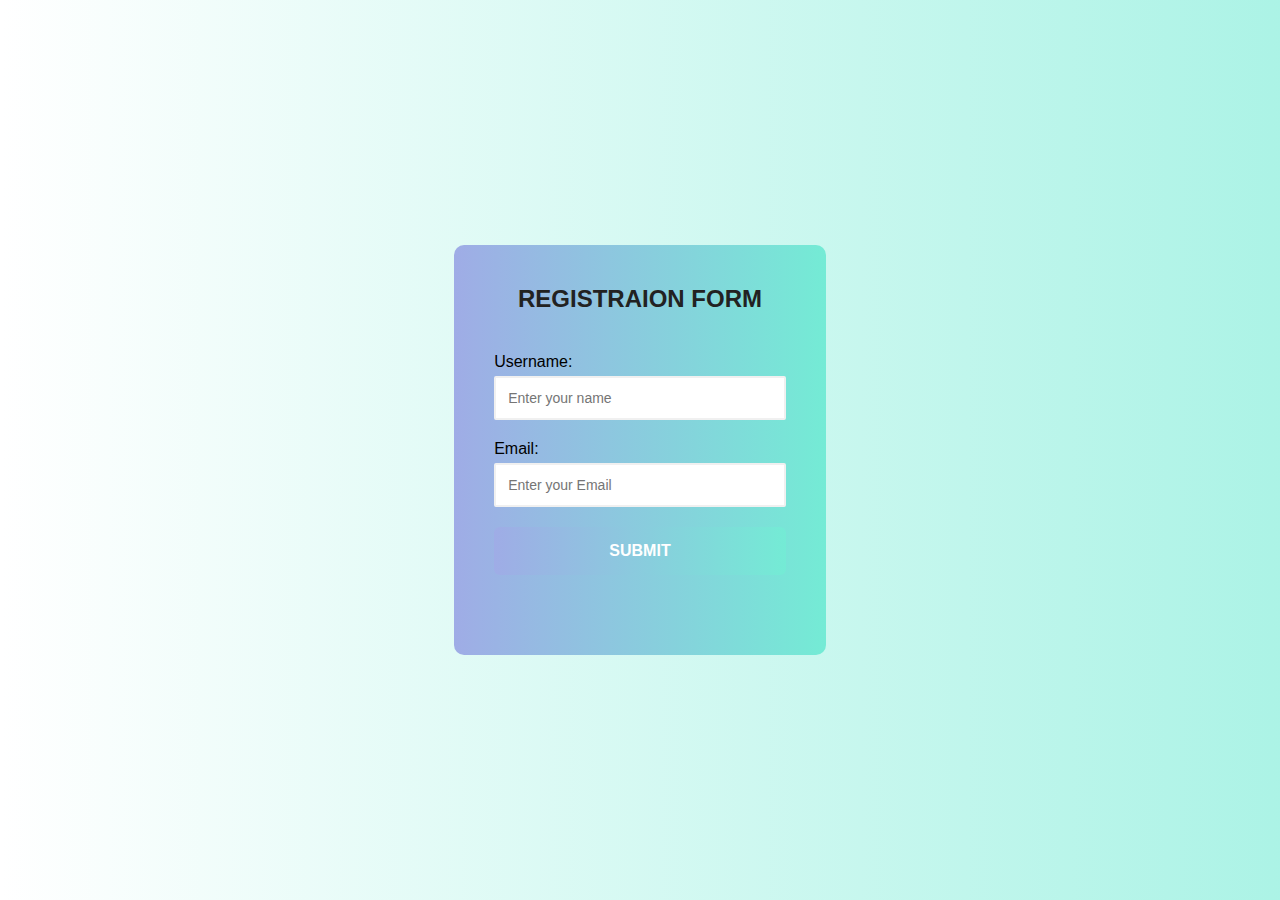
<file: jsvalidation/index.html>
<!DOCTYPE html>
<html lang="en">
<head>
    <meta charset="UTF-8">
    <meta http-equiv="X-UA-Compatible" content="IE=edge">
    <meta name="viewport" content="width=device-width, initial-scale=1.0">
    <link rel="stylesheet" href="https://cdnjs.cloudflare.com/ajax/libs/font-awesome/6.2.1/css/all.min.css" integrity="sha512-MV7K8+y+gLIBoVD59lQIYicR65iaqukzvf/nwasF0nqhPay5w/9lJmVM2hMDcnK1OnMGCdVK+iQrJ7lzPJQd1w==" crossorigin="anonymous" referrerpolicy="no-referrer" />  
    <title>Document</title>
    <link rel="stylesheet" href="style.css">
</head>
<body>
    <div class="container">
        <div class="header">
            <h2>Registraion Form</h2>
        <form action="" class="form" id="form" >
             <div class="form-control">
                <label for="">Username:</label>
                <input type="text" id="username" placeholder="Enter your name"autocomplete="off">
                <i class="fa-solid fa-circle-check"></i>
                <i class="fa-solid fa-circle-exclamation"></i>
                <small>Error msg</small>
             </div>

             <div class="form-control">
                <label for="">Email:</label>
                <input type="Email" id="email" placeholder="Enter your Email"autocomplete="off">
                <i class="fa-solid fa-circle-check"></i>
                <i class="fa-solid fa-circle-exclamation"></i>
                <small>Error msg</small>
             </div>

             <!-- <div class="form-control">
                <label for="">Phone Number:</label>
                <input type="number" id="phone" placeholder="Enter your number"autocomplete="off">
                <i class="fa-solid fa-circle-check"></i>
                <i class="fa-solid fa-circle-exclamation"></i>
                <small>Error msg</small>
             </div>

             <div class="form-control">
                <label for="">Password:</label>
                <input type="password" id="password" placeholder="Enter your Password" autocomplete="off">
                <i class="fa-solid fa-circle-check"></i>
                <i class="fa-solid fa-circle-exclamation"></i>
                <small>Error msg</small>
             </div>

             <div class="form-control">
                <label for="">Confirm Password:</label><br>
                <input type="password" id="cpassword" placeholder="Enter your Confirm password"autocomplete="off">
                <i class="fa-solid fa-circle-check"></i>
                <i class="fa-solid fa-circle-exclamation"></i>
                <small>Error msg</small>
             </div> -->

        <input type="Submit" value="Submit" class="btn">
        </form> 
    </div>



    <script>

        const form = document.getElementById('form')
        const username = document.getElementById('username')
        const email= document.getElementById('email')
       

        form.addEventListener("submit",(event )=> {
           event.preventDefault();
           validate();
        })

        const isEmail = (emailVal) => {
                var atsymbol = emailVal.indexOf('@')
                if(atsymbol<1) return false
                var dot = emailVal.indexOf('.')
                if(dot <= atsymbol+2) return false
                if(dot === emailVal.length-1) return false
                return true
        }

        const validate = ()=> {
            const usernameVal = username.value.trim()
            const emailVal = email.value.trim()
          

            if(usernameVal === ""){
                setErrormsg(username, "username can't be blank")
            }else if(usernameVal.length <= 2){
                setErrormsg(username,"username min 3 char")
            }else{
                setSuccess(username)
            }
            

            if(emailVal === ""){
                setErrormsg(email, "not valid")
            }else if(!isEmail(emailVal)){
                setErrormsg(emailVal,"not a valid email")
            }else{
                setSuccess(email)
            }


        }
       

       function setErrormsg(input, errormsg){

        const formcontrol = input.parentElement
        const small = formcontrol.querySelector("small")
        formcontrol.className = "form-control error"
        small.innerText = errormsg
       }

       function setSuccess(input, successmsg){

        const formcontrol = input.parentElement
        const small = formcontrol.querySelector("small")
        formcontrol.className = "form-control success"
        small.innerText = successmsg
       }
        
       


    </script>
</body>
</html>
</file>
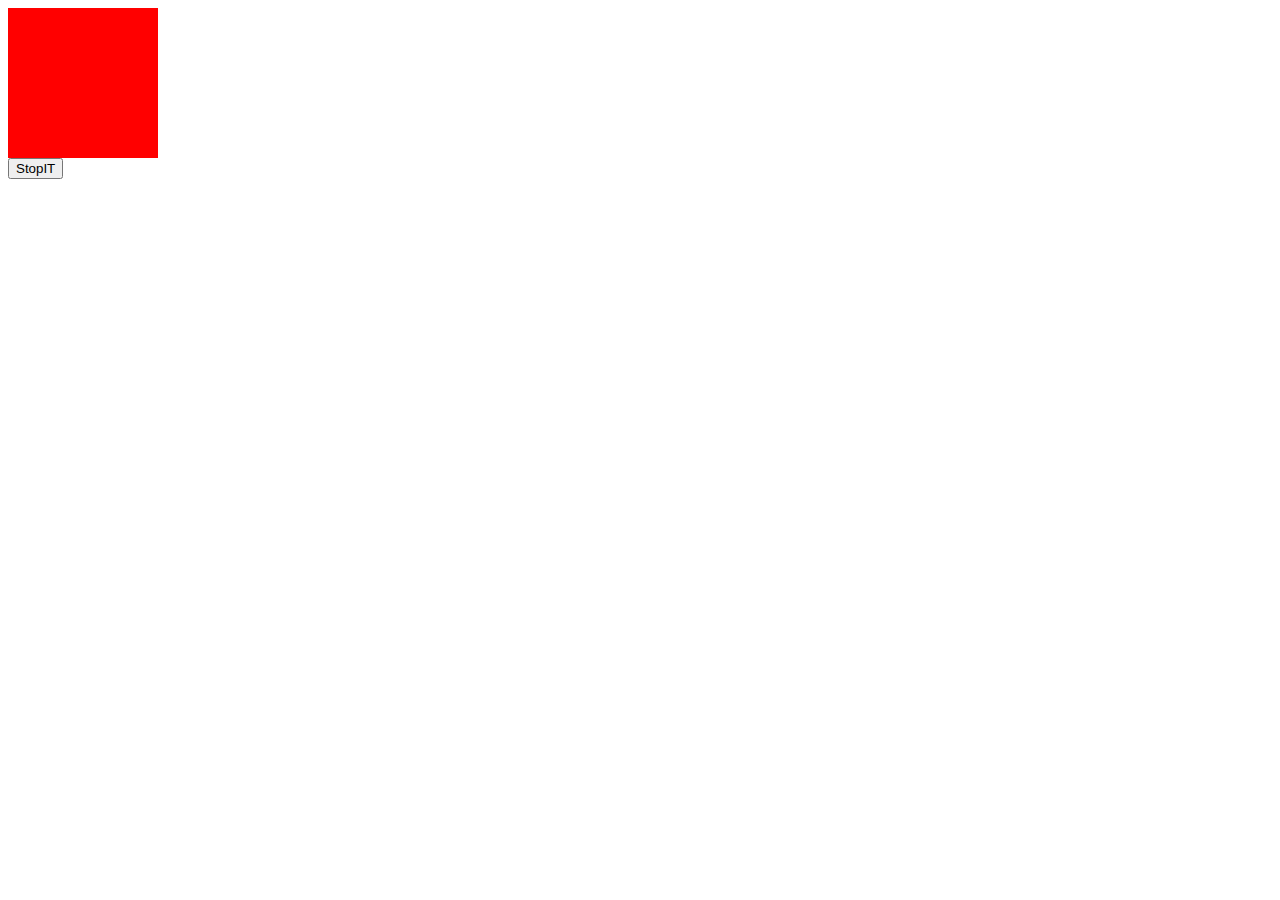
<file: demo4settimeout.html>
<!DOCTYPE html>
<html lang="en">
<head>
    <meta charset="UTF-8">
    <meta http-equiv="X-UA-Compatible" content="IE=edge">
    <meta name="viewport" content="width=device-width, initial-scale=1.0">
    <title>Animation</title>
</head>
<style>
    #test{
        width: 150px;
        height: 150px;
        background:red ;
    }
</style>
<body>
    <div id="test"></div>
    <button onclick="stopAnime()" >StopIT</button>
    <script>
        var a = 0
        var id = setTimeout(Anime,5000)
        function Anime(){
            a=a+1
            var target = document.getElementById("test")
            target.style.width = a+"10px"
        } 
        function stopAnime(){
            clearTimeout(id)
        }
        // We can do it with using anonymous function as well
    </script>
</body>
</html>
</file>
<file: jsvalidation/style.css>
*{
    margin: 0;
    padding: 0;
    box-sizing: border-box;
}

:root{
    --myfont: 'mulish', sans-serif;
    --my-btn-font:'montserrat', sans-serif;
    --lg-light-color:linear-gradient(to left, rgba(116,235,213, 0.6), rgba(159,172,230,0));
    --lg-color:linear-gradient(to left, #74ebd5,#9face6);

}

body{
    background-image: var( --lg-light-color), url(https://wallpaperaccess.com/full/1215269.jpg);
    background-repeat: no-repeat;
    background-size: 100%;
    font-family: var(--myfont);
    display: flex;
    align-items: center;
    justify-content: center;
    min-height: 100vh;
    width: 100vw;
}

.container{
    background-color: #fff;
    border-radius: 10px;
    -webki-border-radius:10px;
    box-shadow: 0 2.8px 2.2px rgba(0,0, 0, 0.034) , 0 6.7px 5.3px rgba(0, 0,0, 0.048),0.12;
    overflow: hidden;
    width: calc(100vw-65vw);
    max-width: 100%;
}

.header{
    background: var(--lg-color);
    padding: 40px 0;
}

.header h2{
    color: #222;
    font-family: var( --my-btn-font) ;
    font-size: 24px;
    text-transform: uppercase;
    text-align: center;
}
.form{
    padding: 40px;
}

.form-control{
    margin-bottom: 20px;
    position: relative;
}

.form-control label{
    display: inline-block;
    margin-bottom: 5px;
}

.form-control input{
    width: 100%;
    border: 2px solid #f0f0f0;
    border-radius: 2px;
    display: flexbox;
    font-family:var(--myfont) ;
    font-size: 14px;
    padding: 12px;
}

.form-control:focus{
    outline: 0;
    border-color: #777;

}

.form-control.success input{
    border-color: #2ecc71;
}

.form-control.error input{
    border-color: #e74c3c;
}

.form-control i {
    position: absolute;
    right: 12px;
    top: 38px;
    visibility: hidden;

}

.form-control small{
    visibility: hidden;
}

.form-control.success i.fa-circle-check{
    color: #2ecc71;
    visibility: visible;
}

.form-control.error i.fa-circle-exclamation{
    color: #e74c3c;
    visibility: visible;
}
.form-control small{
    color: #e74c3c;
    visibility: hidden;
    bottom: -14px;
    left: 0;
    position: absolute;
}
.form-control.error small{
    visibility: visible;
}


.form .btn{
    background:var(--lg-color);
    border-radius: 6px;
    border: none;
    outline: none;
    color: #fff;
    display: block;
    font-family: var( --my-btn-font);
    font-size: 16px;
    padding: 15px 0;
    margin-top: 20px;
    width: 100%;
    font-weight: bold;
    text-transform: uppercase;
    transition: all 1s ease;
}

.form .btn:hover{
    background: linear-gradient(to right, #74ebd5,#9face6);
}

@media(max-width:998px){
    .container{
        width: calc(100vw-35vw);
        max-width: 100%;
    }
  
}
</file>
